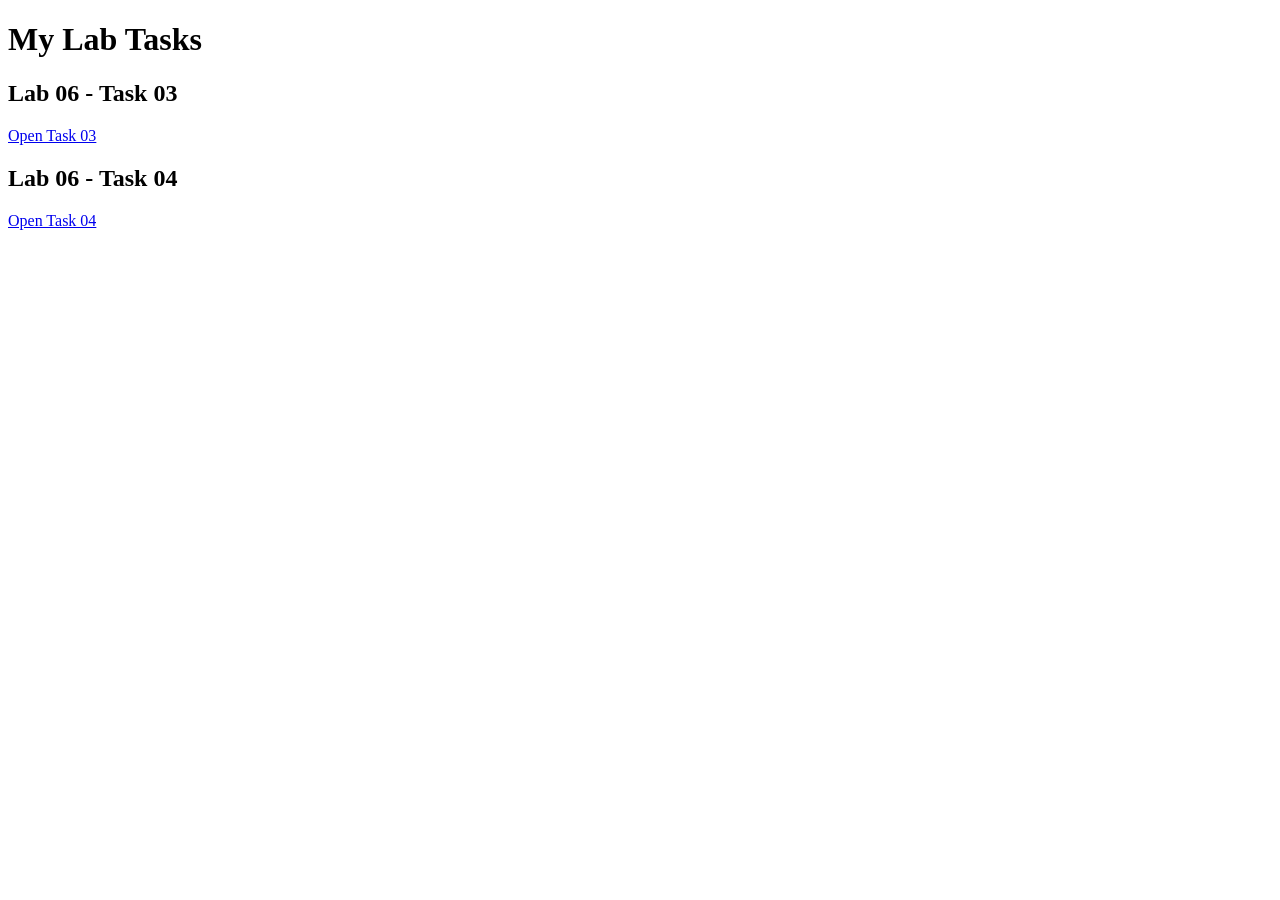
<file: index.html>
<!DOCTYPE html>
<html lang="en">
<head>
    <meta charset="UTF-8">
    <meta name="viewport" content="width=device-width, initial-scale=1.0">
    <title>My Lab Tasks</title>
</head>
<body>
    <h1>My Lab Tasks</h1>

    <h2>Lab 06 - Task 03</h2>
    <a href="26L26234_Lab06/26L2634_Lab06_Task03.html">
        Open Task 03
    </a>

    <h2>Lab 06 - Task 04</h2>
    <a href="26L26234_Lab06/26L2634_Lab06_Task04/26L_2634_Lab06_Task4.html">
        Open Task 04
    </a>
</body>
</html>
</file>
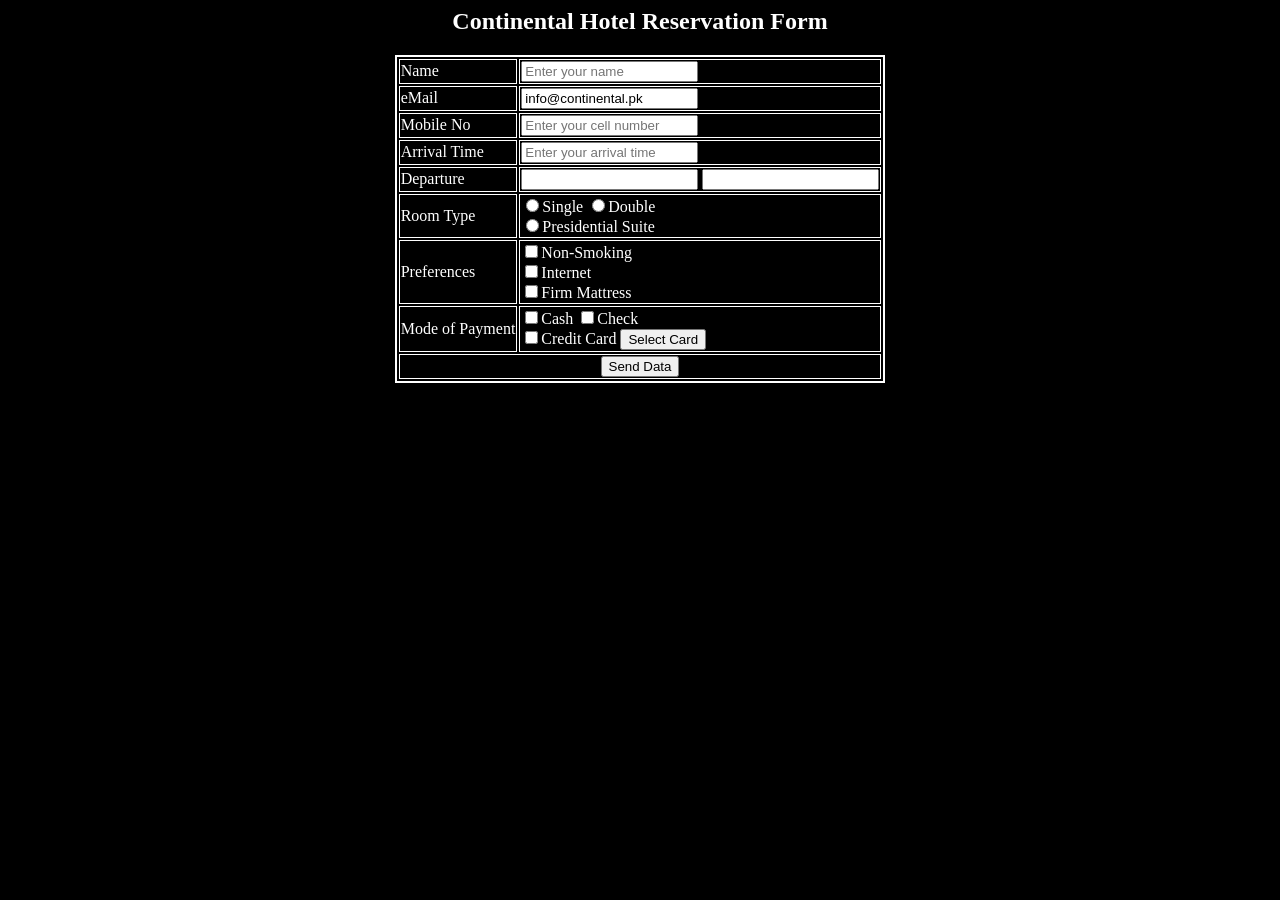
<file: 26L26234_Lab06/26L2634_Lab06_Task03.html>
<html>
<head>
    <title>Hotel Reservation Form</title>

<style>
    body {
        background-color: black;
        color: white;
    }

    h2 {
        color: white;
	text-align: center;
    }

    table {
        background-color: black;
        border: 2px solid white;
	margin: auto;
    }

    td {
        color: white;
        border: 1px solid white;
    }
</style>
</head>

<body>

    <h2>Continental Hotel Reservation Form</h2>

    <form>
        <table>
            <tr>
                <td>Name</td>
                <td><input type="text" placeholder="Enter your name"></td>
            </tr>

            <tr>
                <td>eMail</td>
                <td><input type="email" value="info@continental.pk"></td>
            </tr>

            <tr>
                <td>Mobile No</td>
                <td><input type="text" placeholder="Enter your cell number"></td>
            </tr>

            <tr>
                <td>Arrival Time</td>
                <td><input type="text" placeholder="Enter your arrival time"></td>
            </tr>

            <tr>
                <td>Departure</td>
                <td><input type="text"> <input type="text"></td>
            </tr>

            <tr>
                <td>Room Type</td>
                <td>
                    <input type="radio" name="room">Single
                    <input type="radio" name="room">Double
                    <br>
                    <input type="radio" name="room">Presidential Suite
                </td>
            </tr>

            <tr>
                <td>Preferences</td>
                <td>
                    <input type="checkbox">Non-Smoking
                    <br>
                    <input type="checkbox">Internet
                    <br>
                    <input type="checkbox">Firm Mattress
                </td>
            </tr>

            <tr>
                <td>Mode of Payment</td>
                <td>
                    <input type="checkbox">Cash
                    <input type="checkbox">Check
                    <br>
                    <input type="checkbox">Credit Card
                    <input type="button" value="Select Card">
                </td>
            </tr>

            <tr>
                <td colspan="2" align="center">
                    <input type="submit" value="Send Data">
                </td>
            </tr>
        </table>
    </form>

</body>
</html>
</file>
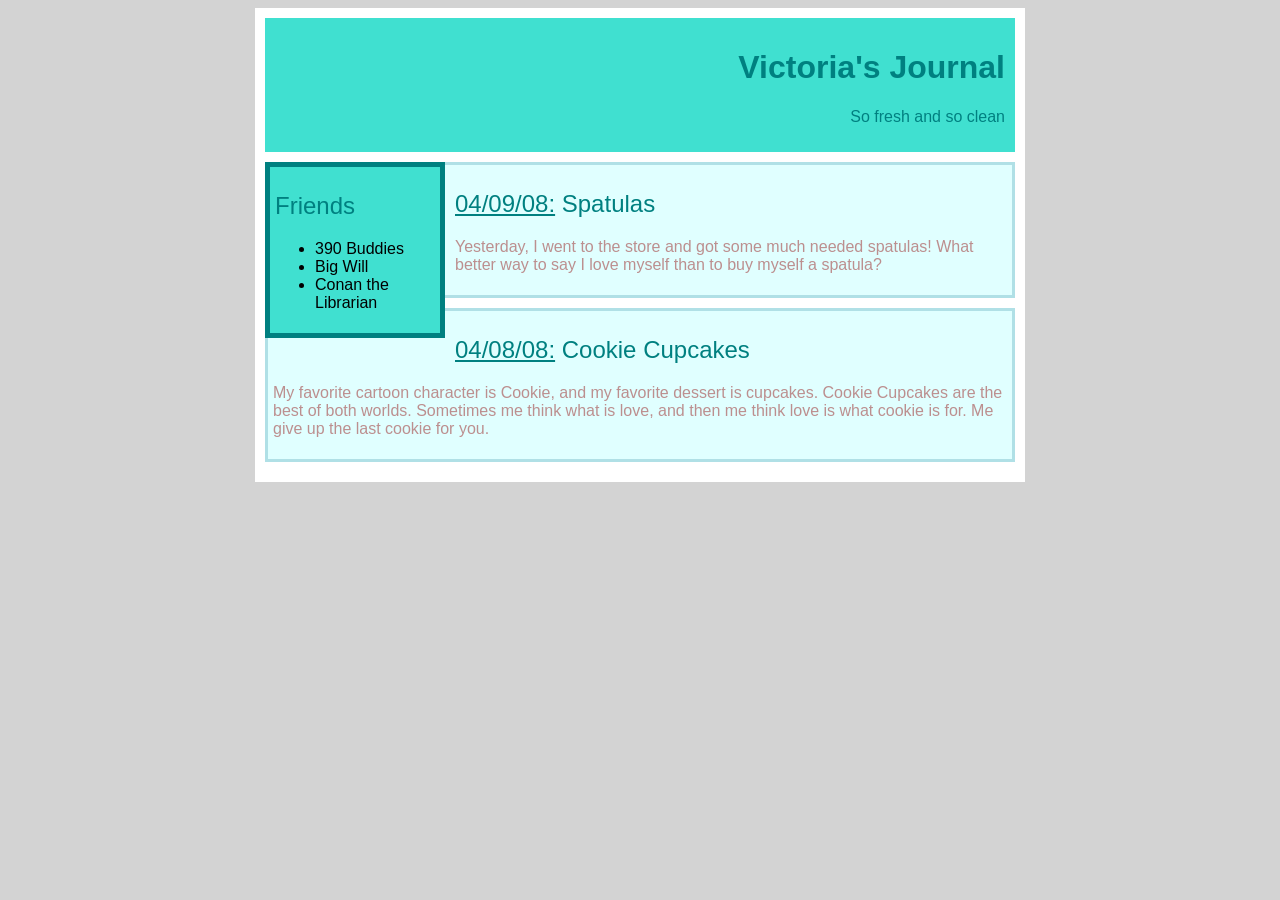
<file: 26L26234_Lab06/26L2634_Lab06_Task04/26L_2634_Lab06_Task4.html>
<html>
<head>
    <title>Victoria's Journal</title>
    <link rel="stylesheet" href="style.css">
</head>

<body>
    <div id="main">

        <div id="heading">
            <h1>Victoria's Journal</h1>
            <p>So fresh and so clean</p>
        </div>

        <div id="friends">
            <h2>Friends</h2>
            <ul>
                <li>390 Buddies</li>
                <li>Big Will</li>
                <li>Conan the Librarian</li>
            </ul>
        </div>

        <div class="entry">
            <h2><span class="date">04/09/08:</span> Spatulas</h2>
            <p class="description">
                Yesterday, I went to the store and got some
                much needed spatulas! What better way to say
                I love myself than to buy myself a spatula?
            </p>
        </div>

        <div class="entry">
            <h2><span class="date">04/08/08:</span> Cookie Cupcakes</h2>
            <p class="description">
                My favorite cartoon character is Cookie, and
                my favorite dessert is cupcakes. Cookie Cupcakes
                are the best of both worlds. Sometimes me think
                what is love, and then me think love is what
                cookie is for. Me give up the last cookie for you.
            </p>
        </div>

    </div>
</body>
</html>
</file>
<file: 26L26234_Lab06/26L2634_Lab06_Task04/style.css>
body {
    background-color: lightgray;
    font-family: Arial;
}

#main {
    background-color: white;
    width: 750px;
    margin: auto;
    padding: 10px;
}

#heading {
    background-color: turquoise;
    color: teal;
    text-align: right;
    padding: 10px;
    margin-bottom: 10px;
}

#friends {
    background-color: turquoise;
    border: 5px solid teal;
    width: 160px;
    padding: 5px;
    float: left;
    margin-right: 10px;
}

.entry {
    background-color: lightcyan;
    border: 3px solid powderblue;
    padding: 5px;
    margin-bottom: 10px;
}

h2 {
    color: teal;
    font-weight: normal;
}

.date {
    text-decoration: underline;
}

.description {
    color: rosybrown;
}
</file>
